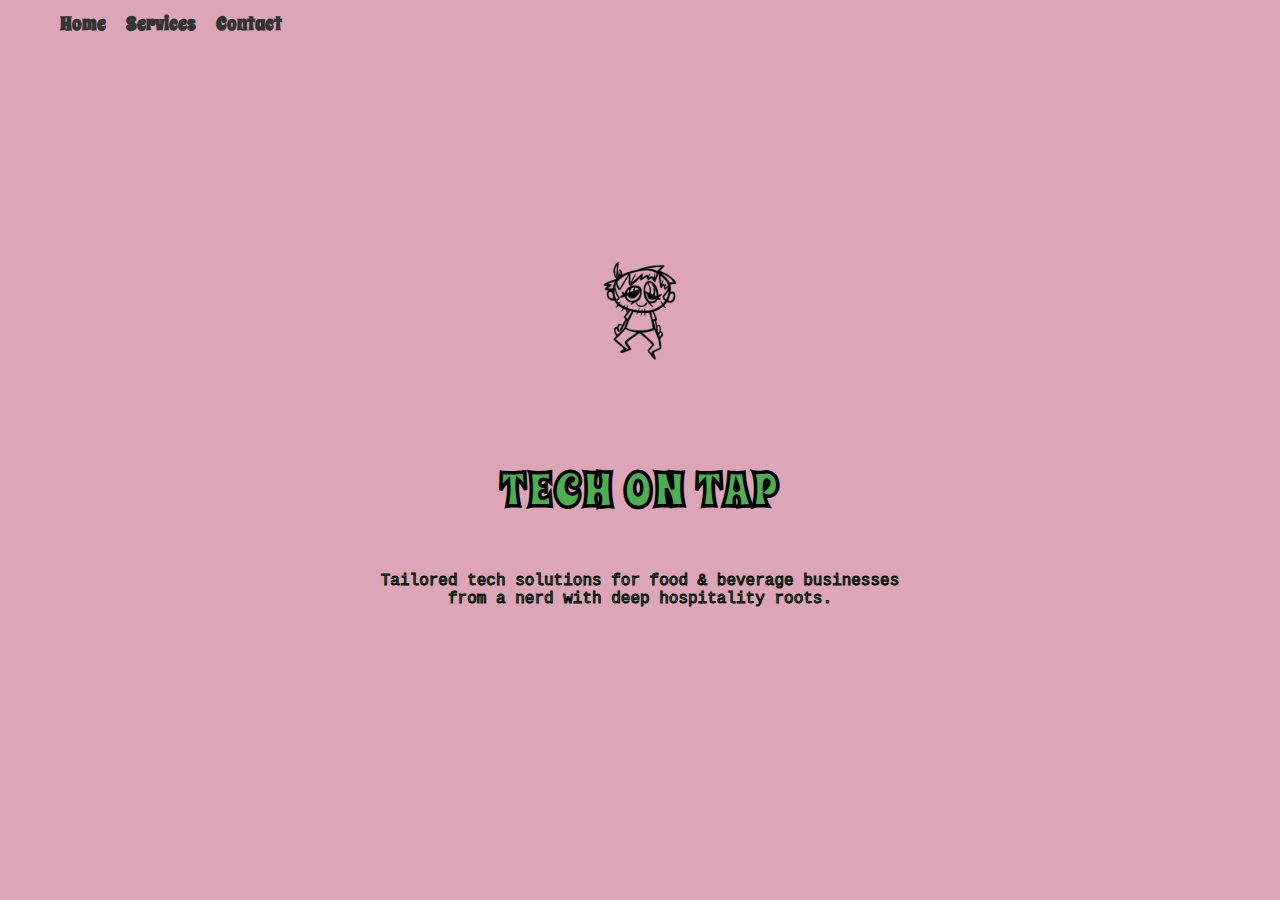
<file: index.html>
<!DOCTYPE html>
<html lang="en">

<head>
  <meta charset="UTF-8" />
  <meta name="viewport" content="width=device-width, initial-scale=1" />
  <title>Coming Soon - Disco Style</title>
  <!-- Google Fonts -->
  <link href="https://fonts.googleapis.com/css2?family=Spicy+Rice&display=swap" rel="stylesheet" />
  <link href="style.css?v=1" rel="stylesheet">
  <!--<link href="style.css" rel="stylesheet">-->
</head>

<body>

  <!-- Header placeholder for loading header.html -->
  <div id="header-placeholder"></div>

  <div class="content">
    <img src="Images/doodleGif.gif" alt="Disco Animation" class="gif" />
    <h1>TECH ON TAP</h1>

    <!-- Arrow Image -->
    <!--<img src="Images/arrow.png" alt="Arrow pointing down" class="arrow" />-->

    <!-- New Text Block Below the Arrow -->
    <div class="text-block">
      <p>
        Tailored tech solutions for food &amp; beverage businesses<br>
        from a nerd with deep hospitality roots.
     </p>
    </div>
  </div>

  <!-- Script to fetch header.html -->
  <script>
    fetch('header.html')
      .then(response => response.text())
      .then(data => {
        document.getElementById('header-placeholder').innerHTML = data;
      })
      .catch(err => console.error('Error loading header:', err));
  </script>

</body>

</html>
</file>
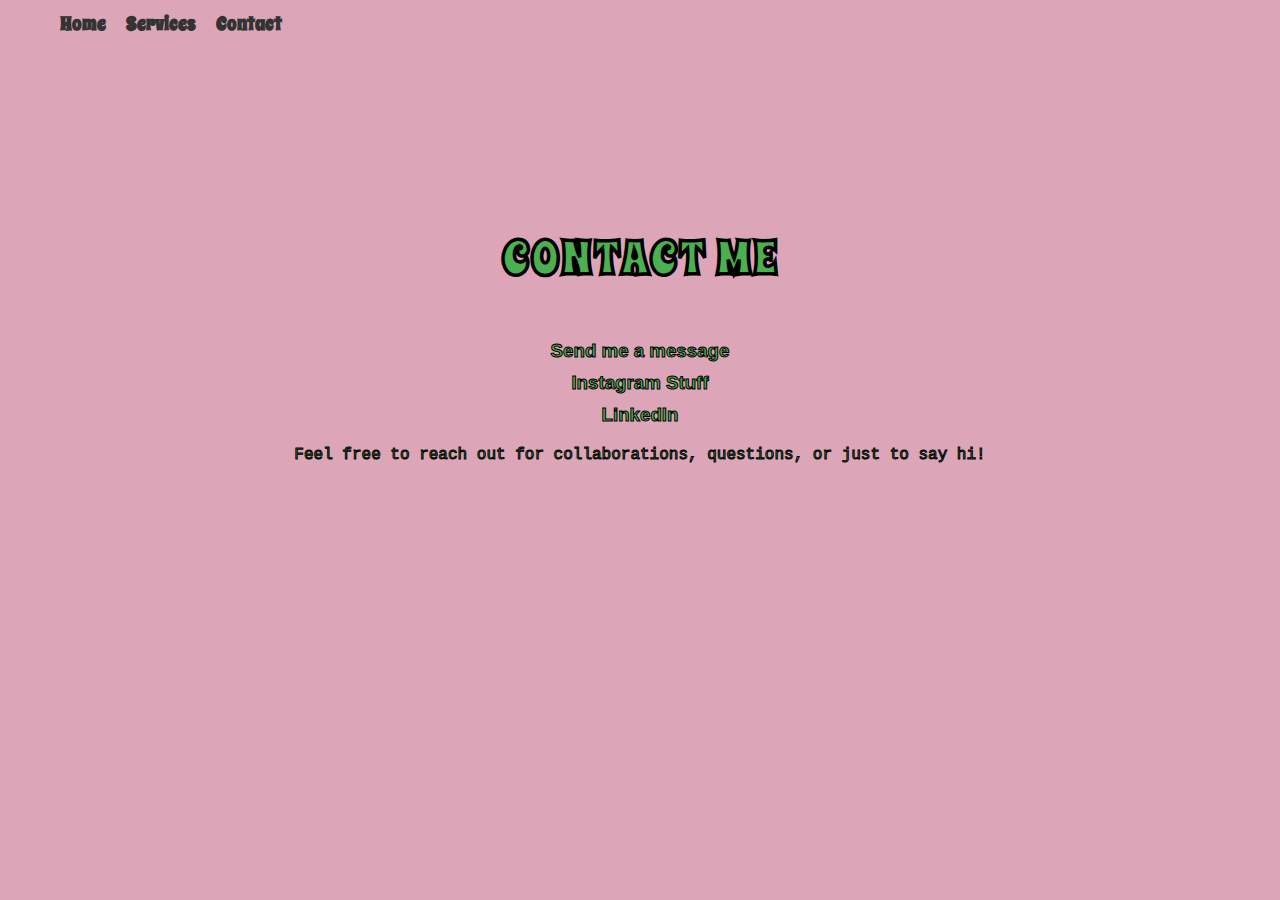
<file: contact.html>
<!DOCTYPE html>
<html lang="en">
    
<head>
  <meta charset="UTF-8" />
  <meta name="viewport" content="width=device-width, initial-scale=1" />
  <title>Contact - Disco Style</title>
  <!-- Google Fonts -->
  <link href="https://fonts.googleapis.com/css2?family=Spicy+Rice&display=swap" rel="stylesheet" />
  <link href="style.css?v=1" rel="stylesheet">
  <!--<link href="style.css" rel="stylesheet" />-->
</head>

<body>
  <div id="header-placeholder"></div>

  <div class="content">
    <h1>CONTACT ME</h1>

    <h3><a href="mailto:tonylamperti4@gmail.com">Send me a message</a></h3>
    <h3><a href="https://www.instagram.com/madtragic" target="_blank">Instagram Stuff</a></h3>
    <h3><a href="https://www.linkedin.com/in/tonylamp/" target="_blank">LinkedIn</a></h3>

    <div class="text-block">
      <p>Feel free to reach out for collaborations, questions, or just to say hi!</p>
    </div>
  </div>

  <script>
    fetch('header.html')
      .then(response => response.text())
      .then(data => {
        document.getElementById('header-placeholder').innerHTML = data;
      })
      .catch(err => console.error('Error loading header:', err));
  </script>
</body>
</html>
</file>
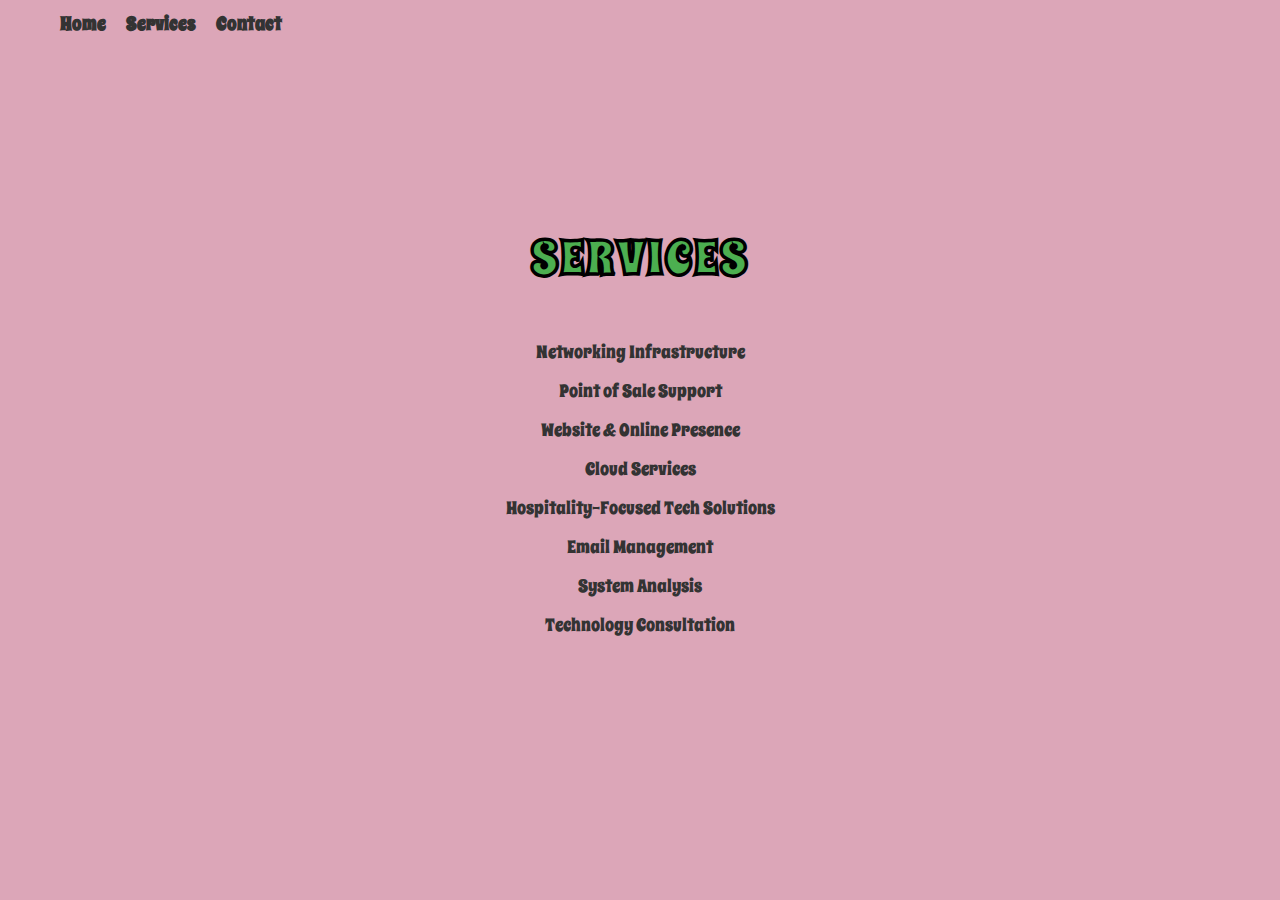
<file: services.html>
<!DOCTYPE html>
<html lang="en">
    
<head>
  <meta charset="UTF-8" />
  <meta name="viewport" content="width=device-width, initial-scale=1" />
  <title>Services - Disco Style</title>
  <!-- Google Fonts -->
  <link href="https://fonts.googleapis.com/css2?family=Spicy+Rice&display=swap" rel="stylesheet" />
  <link href="style.css?v=1" rel="stylesheet">
</head>

<body>
  <div id="header-placeholder"></div>

  <div class="content">
    <h1>SERVICES</h1>

    <ul style="list-style: none; padding: 0; max-width: 600px; margin: 20px auto; font-size: 18px;">
      <li style="margin-bottom: 15px;">Networking Infrastructure</li>
      <li style="margin-bottom: 15px;">Point of Sale Support</li>
      <li style="margin-bottom: 15px;">Website & Online Presence</li>
      <li style="margin-bottom: 15px;">Cloud Services</li>
      <li style="margin-bottom: 15px;">Hospitality-Focused Tech Solutions</li>
      <li style="margin-bottom: 15px;">Email Management</li>
      <li style="margin-bottom: 15px;">System Analysis</li>
      <li>Technology Consultation</li>
    </ul>
  </div>

  <script>
    fetch('header.html')
      .then(response => response.text())
      .then(data => {
        document.getElementById('header-placeholder').innerHTML = data;
      })
      .catch(err => console.error('Error loading header:', err));
  </script>
</body>
</html>
</file>
<file: style.css>
/* Styles for the entire page body */
body {
  font-family: 'Spicy Rice', cursive;  /* Sets a fancy cursive font */
  background-color: #dca6b8;           /* Light pink background color */
  color: #333;                        /* Dark gray text color */
  text-align: center;                 /* Center all text horizontally */
  padding: 50px;                     /* Adds space inside edges of body */
}

/* Styles for main headings (h1) */
h1 {
  font-family: 'Spicy Rice', cursive;  /* Same cursive font as body */
  color: #4CAF50;                      /* Green text color */
  font-size: 48px;                    /* Large font size */
  -webkit-text-stroke: 2px black;    /* Adds black outline around text */
  letter-spacing: 2px;                /* Spaces letters apart */
  height: 100px;                     /* Fixed height for consistency */
  display: flex;                     /* Use flexbox for alignment */
  justify-content: center;           /* Center horizontally */
  align-items: center;               /* Center vertically */
  white-space: nowrap;               /* Prevent text wrapping to next line */
}

/* Styles for elements with class "gif" */
.gif {
  display: block;                    /* Make it a block-level element */
  margin: 0 auto 20px;              /* Center horizontally, 20px bottom margin */
  width: 300px;                     /* Fixed width */
}

/* Container with class "content" */
.content {
  margin-top: 150px;                /* Large top margin to push down content */
}

/* Styles for links inside h3 headings */
h3 a {
  color: #4CAF50;                   /* Green link color */
  text-decoration: none;            /* Remove underline */
  -webkit-text-stroke: 1px black;  /* Thin black outline on links */
}

/* Hover effect for links inside h3 */
h3 a:hover {
  text-decoration: underline;      /* Underline link on hover */
  color: #333;                     /* Change text to dark gray on hover */
}

/* Styles for h3 headings */
h3 {
  font-family: 'Bungee', sans-serif; /* Bold, playful sans-serif font */
  font-weight: bold;                 /* Make text bold */
  margin: 10px 0;                   /* Vertical spacing */
}

/* Styles for elements with class "arrow" */
.arrow {
  display: block;                   /* Block-level element */
  margin: 70px auto;                /* Center horizontally with 70px top & bottom margin */
  width: 300px;                    /* Fixed width */
  max-width: 100%;                 /* Make sure it never exceeds container width */
  transform: translateX(-10px) rotate(-35deg); /* Shift left and rotate for effect */
}

/* Styles for text block with class "text-block" */
.text-block {
  margin-top: 20px;                /* Space above */
  font-family: 'Courier New', Courier, monospace; /* Monospaced font */
  color: #4CAF50;                 /* Green text */
  font-size: 16px;                /* Small font size */
  -webkit-text-stroke: 1px black; /* Thin black outline */
  transform: translateX(0);  
}

/* Styles for the fixed site header/navigation bar */
.site-header {
  position: fixed;                 /* Keep header fixed on screen while scrolling */
  top: 0;                         /* Stick to the top */
  right: 10px;                    /* Small gap from right edge */
  left: 0;                       /* Span full width from left */
  width: 100%;                   /* Full width */
  background: #dca6b8;           /* Same pink background as body */
  z-index: 1000;                 /* Ensure header stays on top of other elements */
  padding: 10px 20px;            /* Padding inside header */
  justify-content: flex-end;     /* Align header content to the right */
}

/* Styles for the navigation list inside header */
.site-header ul {
  list-style: none;              /* Remove default bullets */
  margin: 0;                    /* Remove default margin */
  padding: 10;                   /* Remove default padding */
  display: flex;                /* Arrange list items horizontally */
  gap: 20px;                   /* Space between each nav item */
}

/* Styles for list items inside header */
.site-header li {
  display: inline;             /* Display list items inline */
}

/* Styles for links inside header */
.site-header a {
  text-decoration: none;       /* Remove underline from links */
  color: #333;                 /* Dark gray text color */
  font-weight: bold;           /* Bold font */
  font-size: 1.2em;            /* Slightly larger font size */
}

/* Hover effect for header links */
.site-header a:hover {
  color: #ff3366;              /* Pink highlight color on hover */
}
</file>
